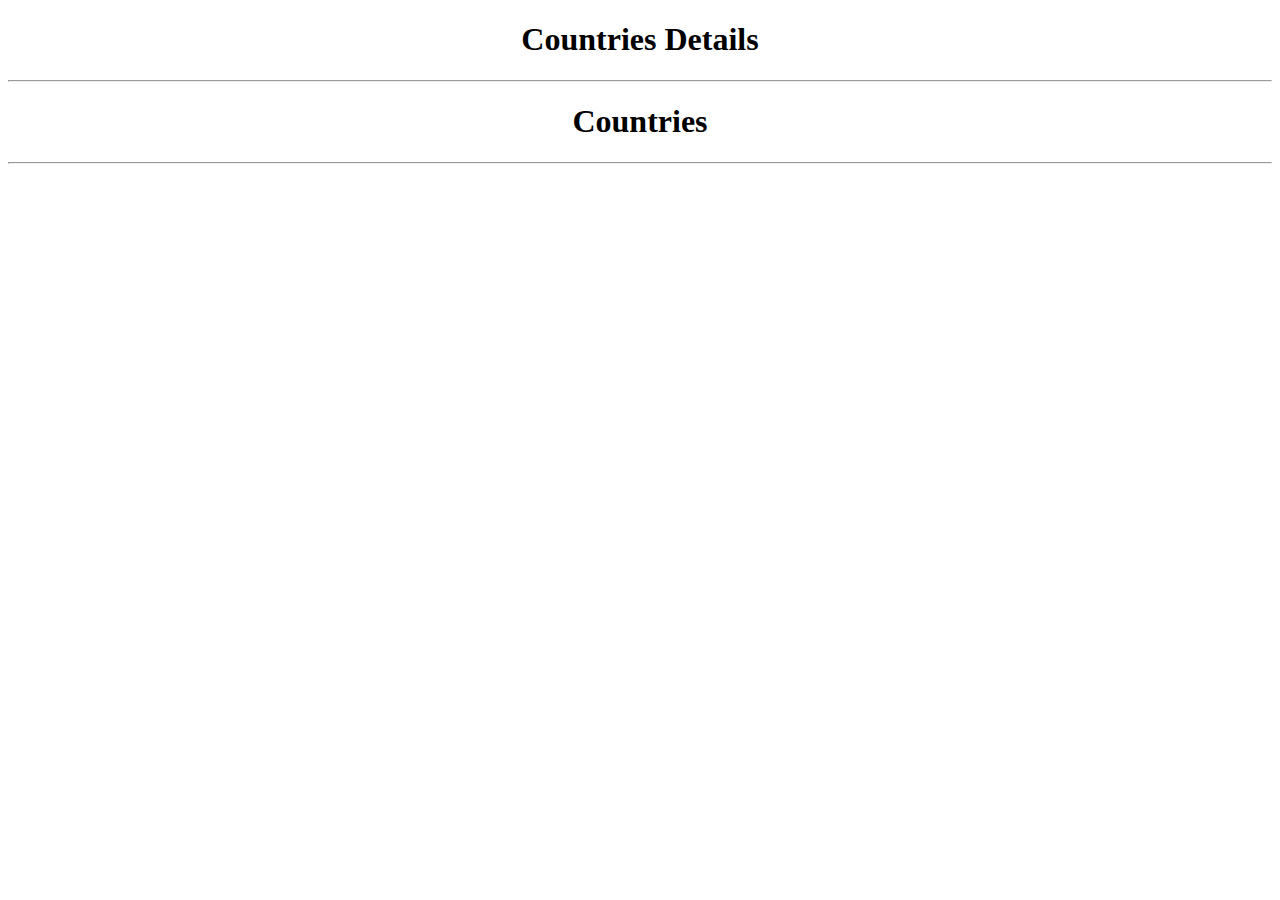
<file: country.html>
<!DOCTYPE html>
<html lang="en">

<head>
    <meta charset="UTF-8">
    <meta http-equiv="X-UA-Compatible" content="IE=edge">
    <meta name="viewport" content="width=device-width, initial-scale=1.0">
    <title>Document</title>
    <link rel="stylesheet" href="style/style.css">
</head>

<body>

    <h1 style="text-align: center;">Countries Details</h1>
    <hr>
    <section id="main">

    </section>
    <h1 style="text-align: center;">Countries</h1>
    <hr>
    <section id="country">

    </section>



    <script src="country.js"></script>
</body>

</html>
</file>
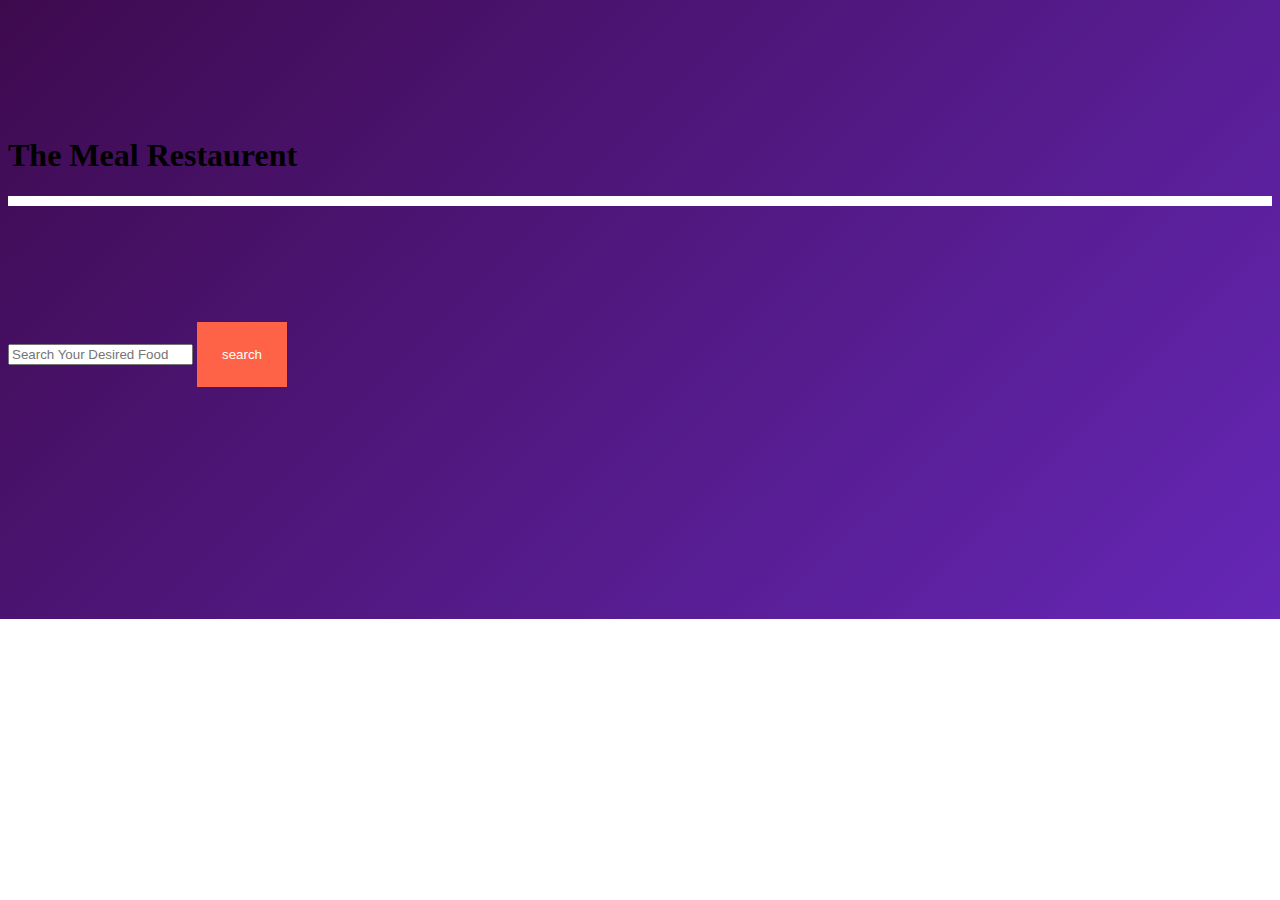
<file: meal.html>
<!DOCTYPE html>
<html lang="en">

<head>
    <meta charset="UTF-8">
    <meta http-equiv="X-UA-Compatible" content="IE=edge">
    <meta name="viewport" content="width=device-width, initial-scale=1.0">
    <title>Meal Search</title>
    <link rel="stylesheet" href="style/meal.css">
    <link href="https://cdn.jsdelivr.net/npm/bootstrap@5.1.0/dist/css/bootstrap.min.css" rel="stylesheet"
        integrity="sha384-KyZXEAg3QhqLMpG8r+8fhAXLRk2vvoC2f3B09zVXn8CA5QIVfZOJ3BCsw2P0p/We" crossorigin="anonymous">

</head>

<body class="container background ">


    <div id="display-meal">



    </div>
    <br><br><br><br><br><br>
    <h1 class="text-white text-center"> The Meal Restaurent</h1>
    <hr>
    <br><br><br><br><br><br>
    <section class="field">

        <div class="input-group mb-3  w-75 mx-auto">
            <input id="search-field" type="text" class="form-control" placeholder="Search Your Desired Food"
                aria-label="Recipient's username" aria-describedby="button-addon2">
            <button onclick="searchFood()" class="btn btn-outline-secondary button" type="button"
                id="button-addon2">search</button>
        </div>
    </section>
    <section>

        <div class="spinner-border text-light mx-auto" id="spinner"><span class="visually-hidden">Loading...</span>
        </div>
    </section>
    <br><br><br><br><br><br> <br><br><br><br><br><br>


    <p id="error">

    </p>


    <!-- meals search result -->
    <div id="search-result" class="row row-cols-1 row-cols-md-3 g-4">



    </div>



    <!-- Modal -->




    <!-- java script  -->
    <script src="meal.js"></script>
    <script src="https://cdn.jsdelivr.net/npm/bootstrap@5.1.0/dist/js/bootstrap.bundle.min.js"
        integrity="sha384-U1DAWAznBHeqEIlVSCgzq+c9gqGAJn5c/t99JyeKa9xxaYpSvHU5awsuZVVFIhvj"
        crossorigin="anonymous"></script>
</body>

</html>
</file>
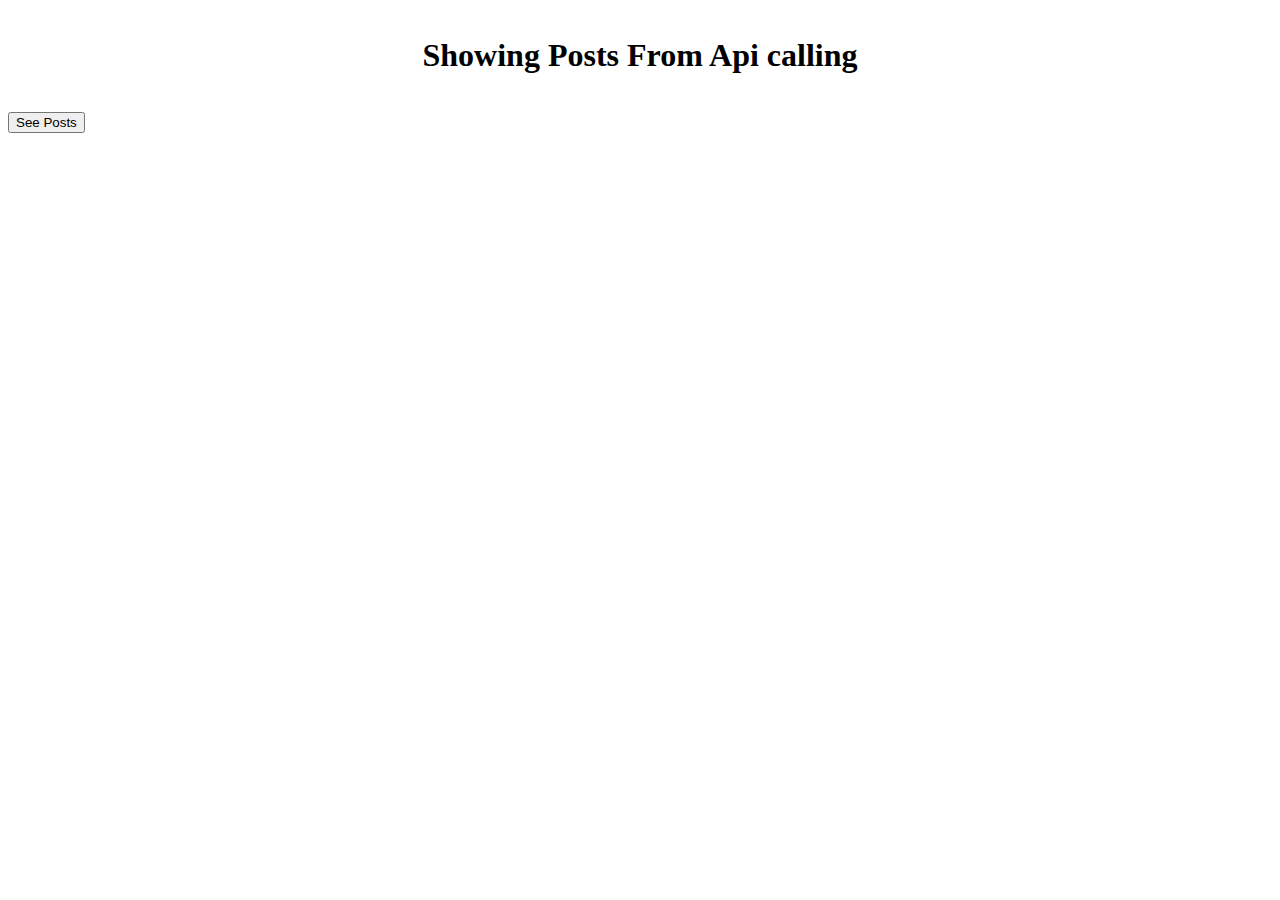
<file: post.html>
<!DOCTYPE html>
<html lang="en">

<head>
    <meta charset="UTF-8">
    <meta http-equiv="X-UA-Compatible" content="IE=edge">
    <meta name="viewport" content="width=device-width, initial-scale=1.0">
    <title>Document</title>
</head>

<body>

    <h1 style="padding: 16px; text-align: center;">Showing Posts From Api calling</h1>
    <button id="btn"> See Posts</button>
    <section id="posts">

    </section>
    <script src="post.js"></script>
</body>

</html>
</file>
<file: style/style.css>
.country {
  border: 1px solid tomato;
  padding: 20px;
  text-align: center;
  color: rgb(28, 5, 51);
  background-color: rgb(163, 101, 90);
  border-radius: 20px;
  -webkit-border-radius: 20px;
  -moz-border-radius: 20px;
  -ms-border-radius: 20px;
  -o-border-radius: 20px;
}
.country p {
  color: rgb(233, 198, 198);
  font-size: larger;
  font-weight: 900;
}

#country {
  display: grid;
  grid-template-columns: repeat(4, 1fr);
  grid-gap: 10px;
}
</file>
<file: style/meal.css>
.background {
  background-image: linear-gradient(135deg, rgb(62, 10, 78), rgb(101, 39, 182));
  height: max-content;
  background-repeat: no-repeat;
}
.field {
  height: auto;
}
.button {
  padding: 25px !important;
  background-color: tomato !important;
  color: white !important;
  border: none !important;
}
hr {
  height: 10px !important;
  background-color: rgb(255, 255, 255) !important;
  border: none !important;
  color: wheat !important;
}
.error {
  font-size: 100px;
  background-color: turquoise;
}
#spinner {
  display: none;
}
</file>
